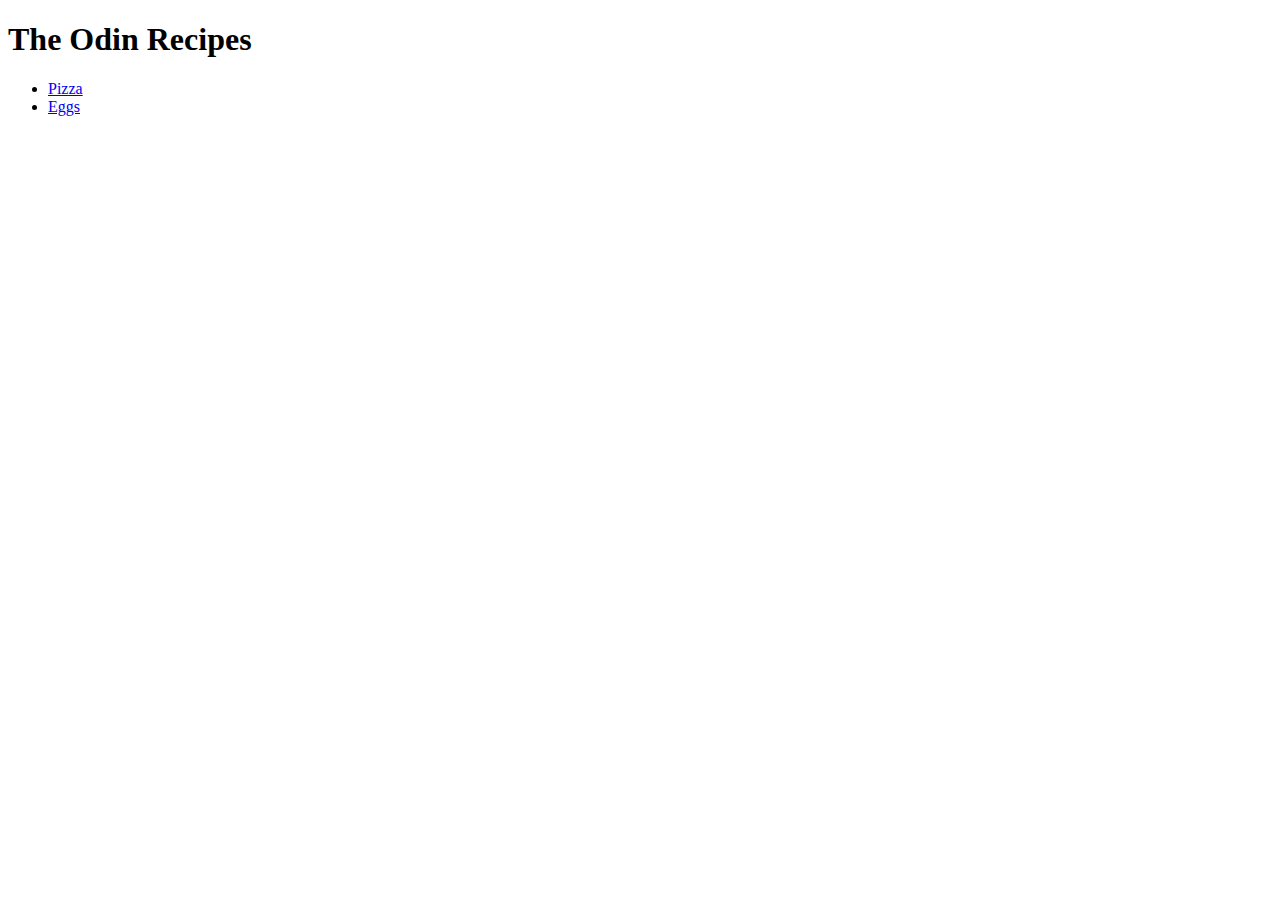
<file: index.html>
<!DOCTYPE html>
<html lang="en">
<head>
    <meta charset="UTF-8">
    <meta name="viewport" content="width=device-width, initial-scale=1.0">
    <link rel="stylesheet" href="style.css">
    <title>The Odin Project</title>
</head>
<body>
    <h1>The Odin Recipes</h1>

    <ul>
    <li><a href="Pizza.html">Pizza</a></li>
    <li><a href="Eggs.html">Eggs</a></li>
    </ul>
</body>
</html>
</file>
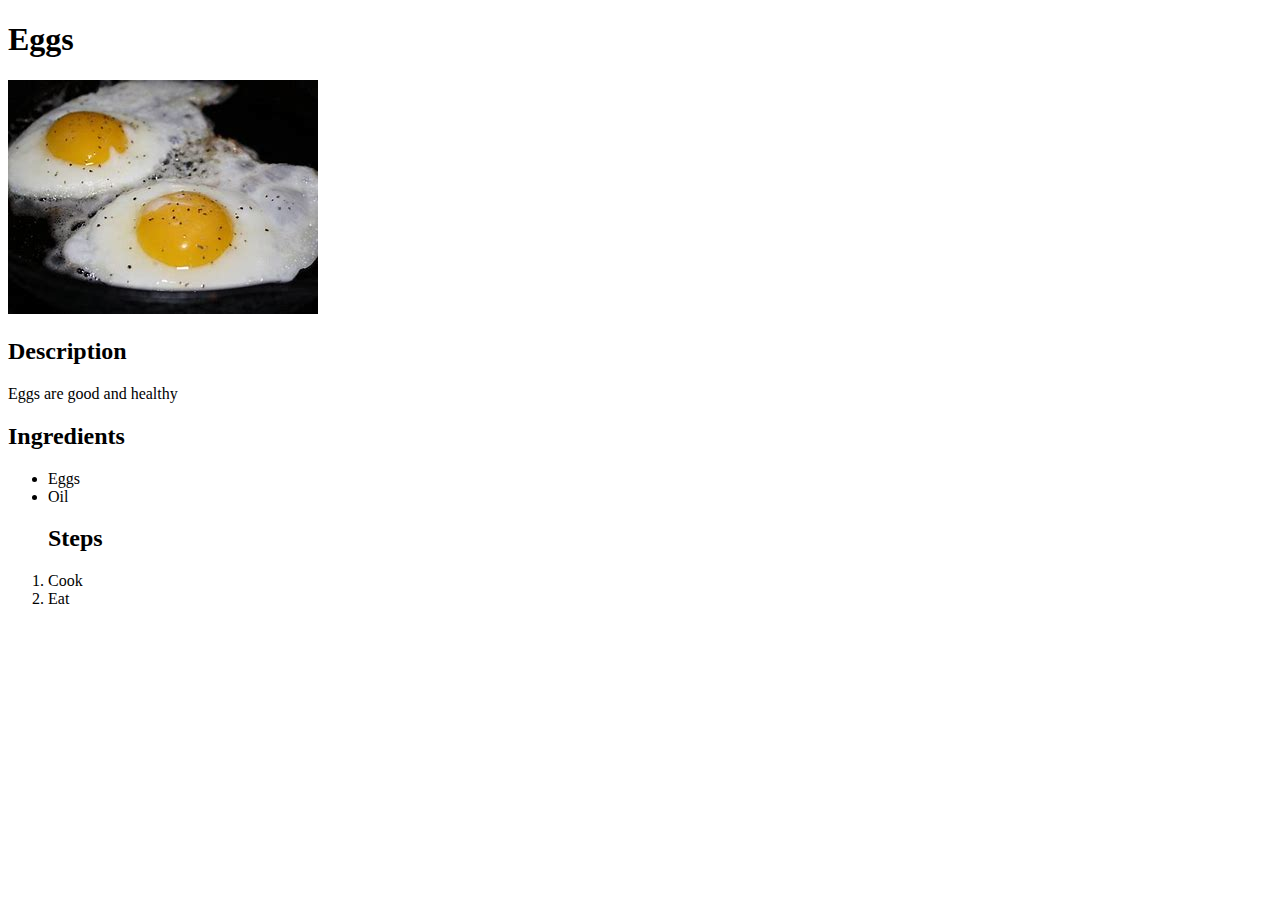
<file: Eggs.html>
<!DOCTYPE html>
<html lang="en">
<head>
    <meta charset="UTF-8">
    <meta name="viewport" content="width=device-width, initial-scale=1.0">
    <title>Document</title>
</head>
<body>
    <h1>Eggs</h1>
    <img src="eggs.jpg" alt="eggs">
    <h2>Description</h2>
    <p>Eggs are good and healthy</p>
    <h2>Ingredients</h2>
    <ul>
        <li>Eggs</li>
        <li>Oil</li>
        <h2>Steps</h2>
    </ul>
        <ol>
            <li>Cook</li>
            <li>Eat</li>
        </ol>
    
</body>
</html>
</file>
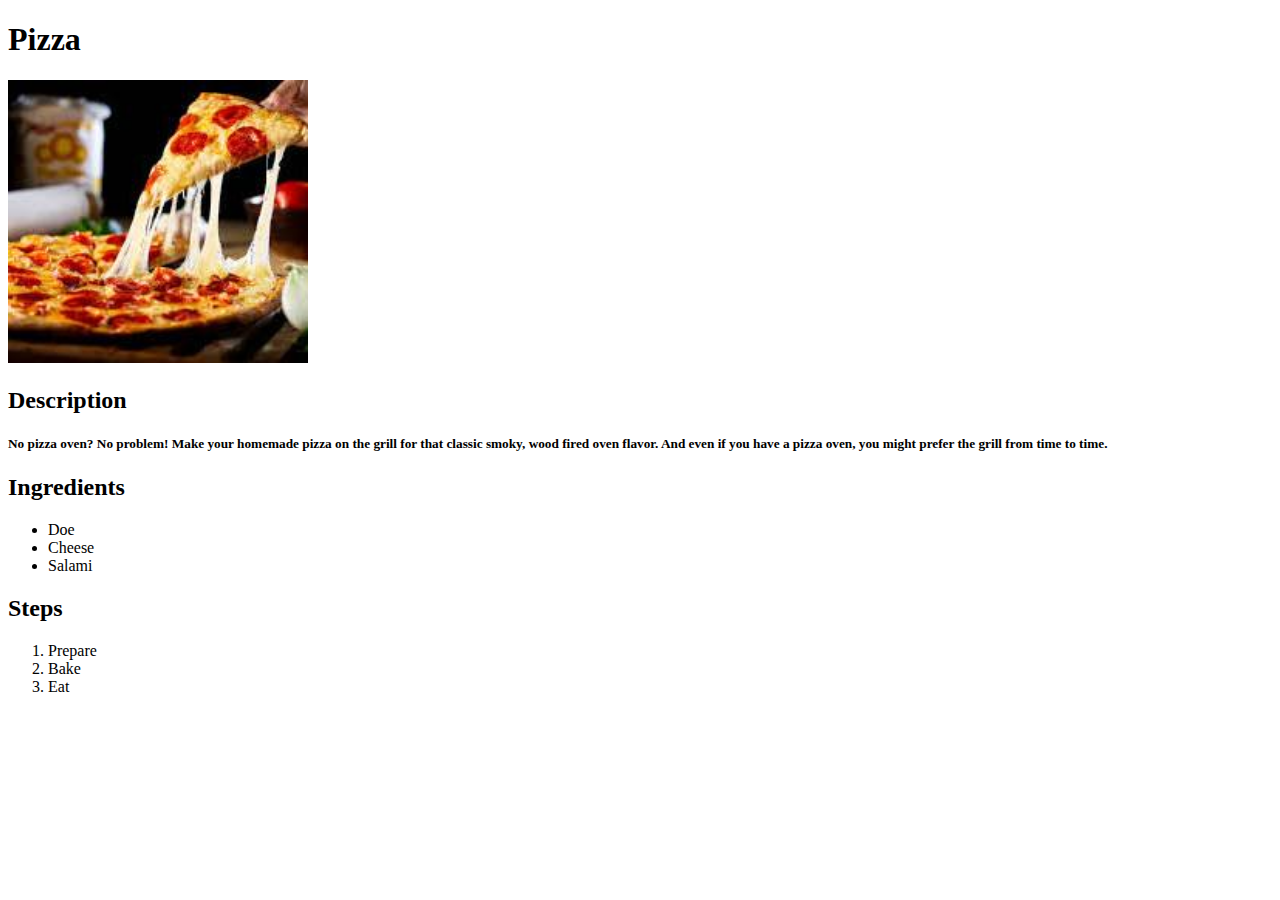
<file: Pizza.html>
<!DOCTYPE html>
<html lang="en">
<head>
    <meta charset="UTF-8">
    <meta name="viewport" content="width=device-width, initial-scale=1.0">
    <title>Pizza</title>
</head>
<body>
    <h1>Pizza</h1>
    
    <img src="pizza.jpg" alt="Pizza image" width="300">
<h2>Description</h2>
    <h5>No pizza oven? No problem! Make your homemade pizza on the grill for that classic smoky, wood fired oven flavor.
          And even if you have a pizza oven, you might prefer the grill from time to time.</h5>

          <h2>Ingredients</h2>
          <ul>
            <li>Doe</li>
            <li>Cheese</li>
            <li>Salami</li>
          </ul>

          <h2>Steps</h2>
          <ol>
            <li>Prepare</li>
            <li>Bake </li>
            <li>Eat</li>
          </ol>
</body>
</html>
</file>
<file: style.css>
.navigation ul {
    font: bold 11px "Helvetica Neue", Helvetica, Arial, sans-serif;
    margin: 0;
    padding: 0;
    text-transform: uppercase;
  }
  .navigation li {
    display: inline-block;
  }
  .navigation a {
    background: #395870;
    background: linear-gradient(#49708f, #293f50);
    border-right: 1px solid rgba(0, 0, 0, .3);
    color: #fff;
    padding: 12px 20px;
    text-decoration: none;
  }
  .navigation a:hover {
    background: #314b60;
    box-shadow: inset 0 0 10px 1px rgba(0, 0, 0, .3);
  }
  .navigation li:first-child a {
    border-radius: 4px 0 0 4px;
  }
  .navigation li:last-child a {
    border-right: 0;
    border-radius: 0 4px 4px 0;
  }
</file>
